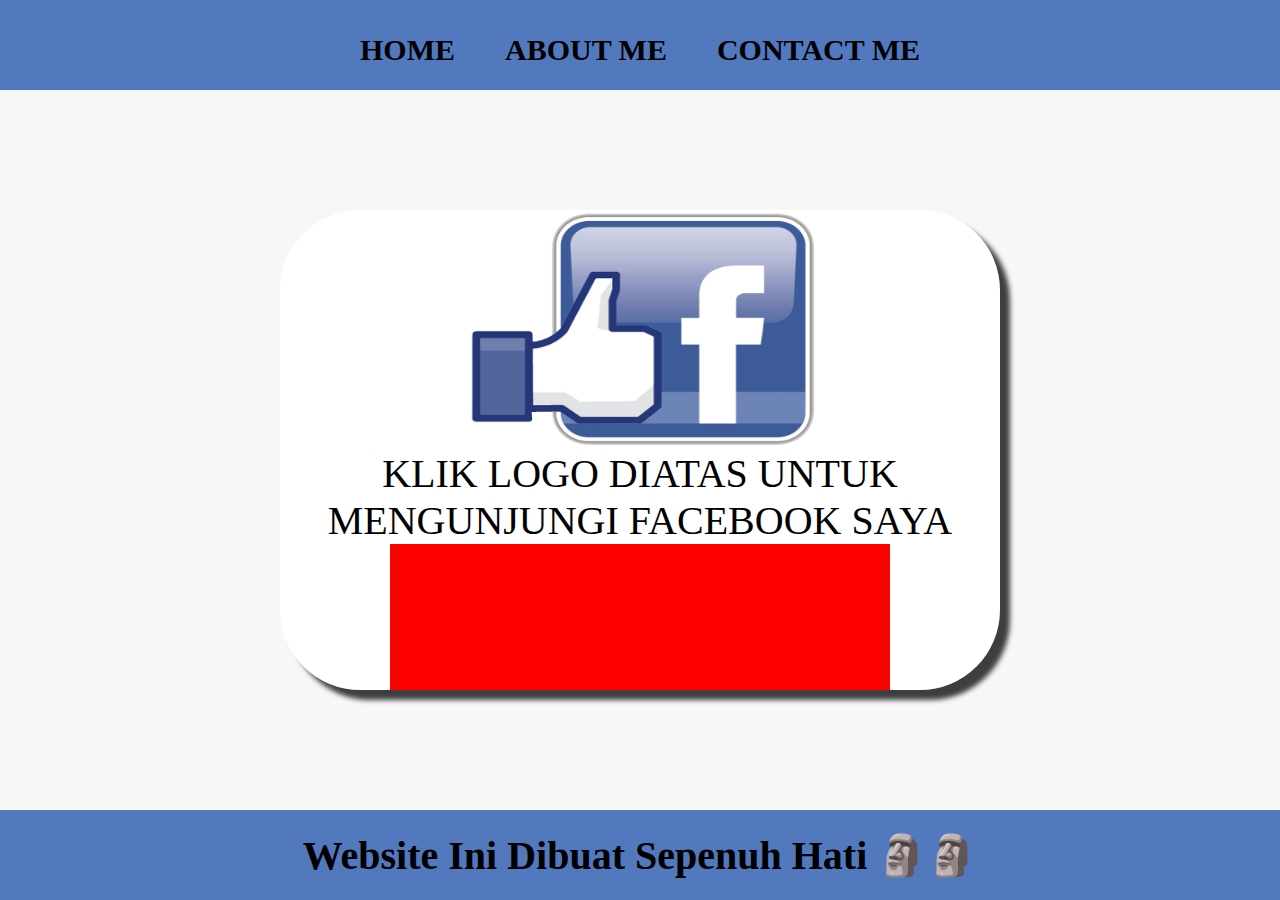
<file: index.html>
<html>

<head>
  <title>WEB SAYA</title>
  <link rel="stylesheet" href="index.css" />
</head>

<body>
  <div class="container">


    <!-- NAVIGATION BAR -->
    <div class="container-navbar">
      <ul class="ul-navbar">
        <li class="li-navbar">
          <a href="index.html" class="a-navbar">HOME</a>
        </li>
        <li class="li-navbar">
          <a href="about.html" class="a-navbar">ABOUT ME</a>
        </li>
        <li class="li-navbar">
          <a href="contact.html" class="a-navbar">CONTACT ME</a>
        </li>
      </ul>
    </div>
    <!-- NAVIGATION BAR SELESAI -->

    <!-- CONTENT 1 -->
    <div class="container-content">
      <a href="https://facebook.com/jonfryagung.marboen" class="a-content">
        <img src="facebook.png" class="img-content" />
        <p align="center">KLIK LOGO DIATAS UNTUK MENGUNJUNGI FACEBOOK SAYA</p>
        
        <!-- DATA START -->
        <div id="biodata"></div>
        <!-- DATA END -->
      
    </a>

    </div>
    <!-- CONTENT 1 END -->

    <!-- FOOTER -->
    <div class="container-footer">
      <h1 class="h1-footer">Website Ini Dibuat Sepenuh Hati 🗿🗿</h1>
    </div>
    <!-- FOOTER END -->
  </div>
  <script src="data.js" type="text/javascript" />
</body>
</html>
</file>
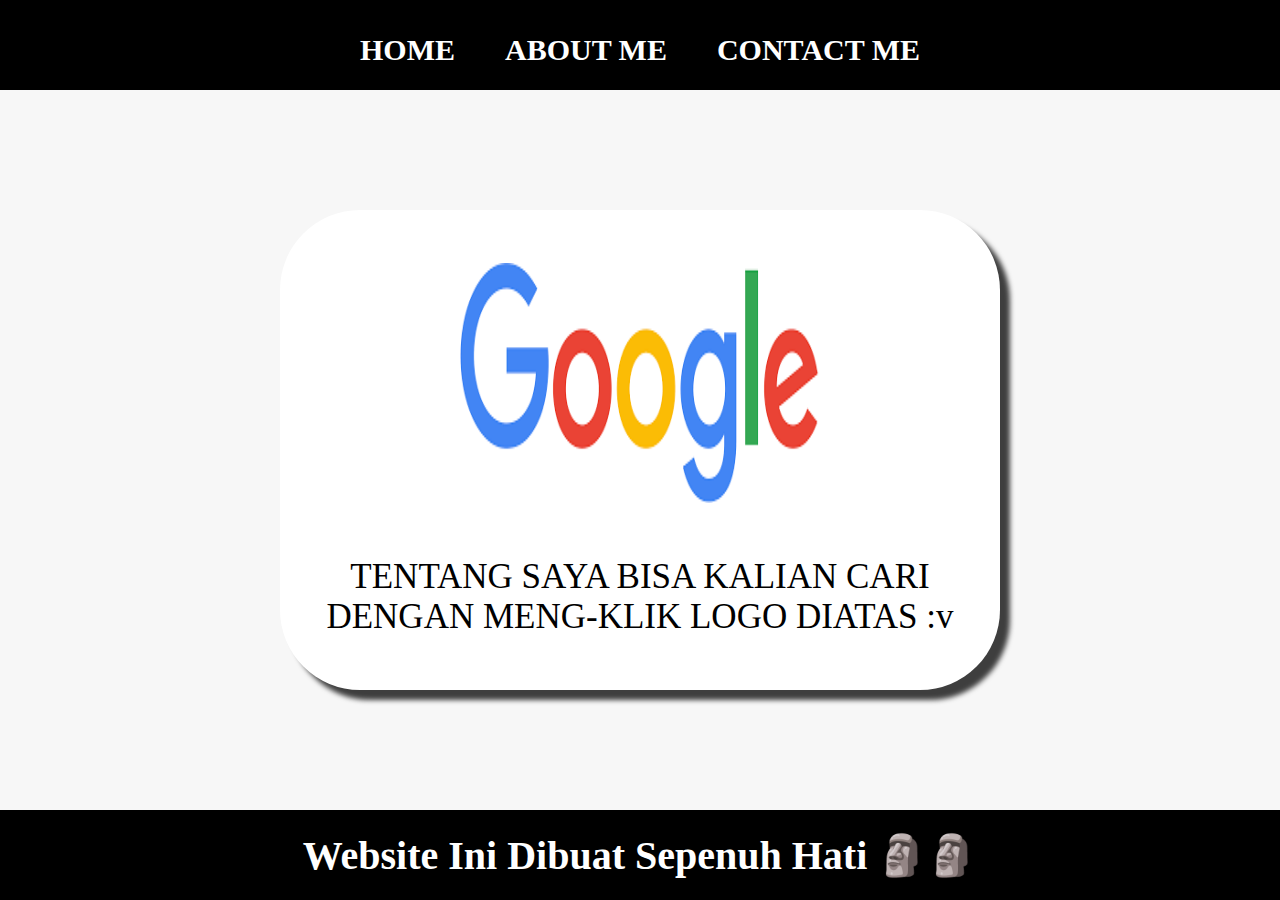
<file: about.html>
<html>

<head>
    <title>ABOUT ME</title>
    <link rel="stylesheet" href="about.css" />
</head>

<body>
    <div class="container">


        <!-- NAVIGATION BAR -->
        <div class="container-navbar">
            <ul class="ul-navbar">
                <li class="li-navbar">
                    <a href="index.html" class="a-navbar">HOME</a>
                </li>
                <li class="li-navbar">
                    <a href="about.html" class="a-navbar">ABOUT ME</a>
                </li>
                <li class="li-navbar">
                    <a href="contact.html" class="a-navbar">CONTACT ME</a>
                </li>
            </ul>
        </div>
        <!-- NAVIGATION BAR SELESAI -->

        <!-- CONTENT 1 -->
        <div class="container-content">
            <a href="https://google.com" class="a-content">
                <img src="google.png" class="img-content" />
                <p align="center">TENTANG SAYA BISA KALIAN CARI DENGAN MENG-KLIK LOGO DIATAS :v </p>
            </a>

        </div>
        <!-- CONTENT 1 END -->

        <!-- FOOTER -->
        <div class="container-footer">
            <h1 class="h1-footer">Website Ini Dibuat Sepenuh Hati 🗿🗿</h1>
        </div>
        <!-- FOOTER END -->
    </div>
</body>

</html>
</file>
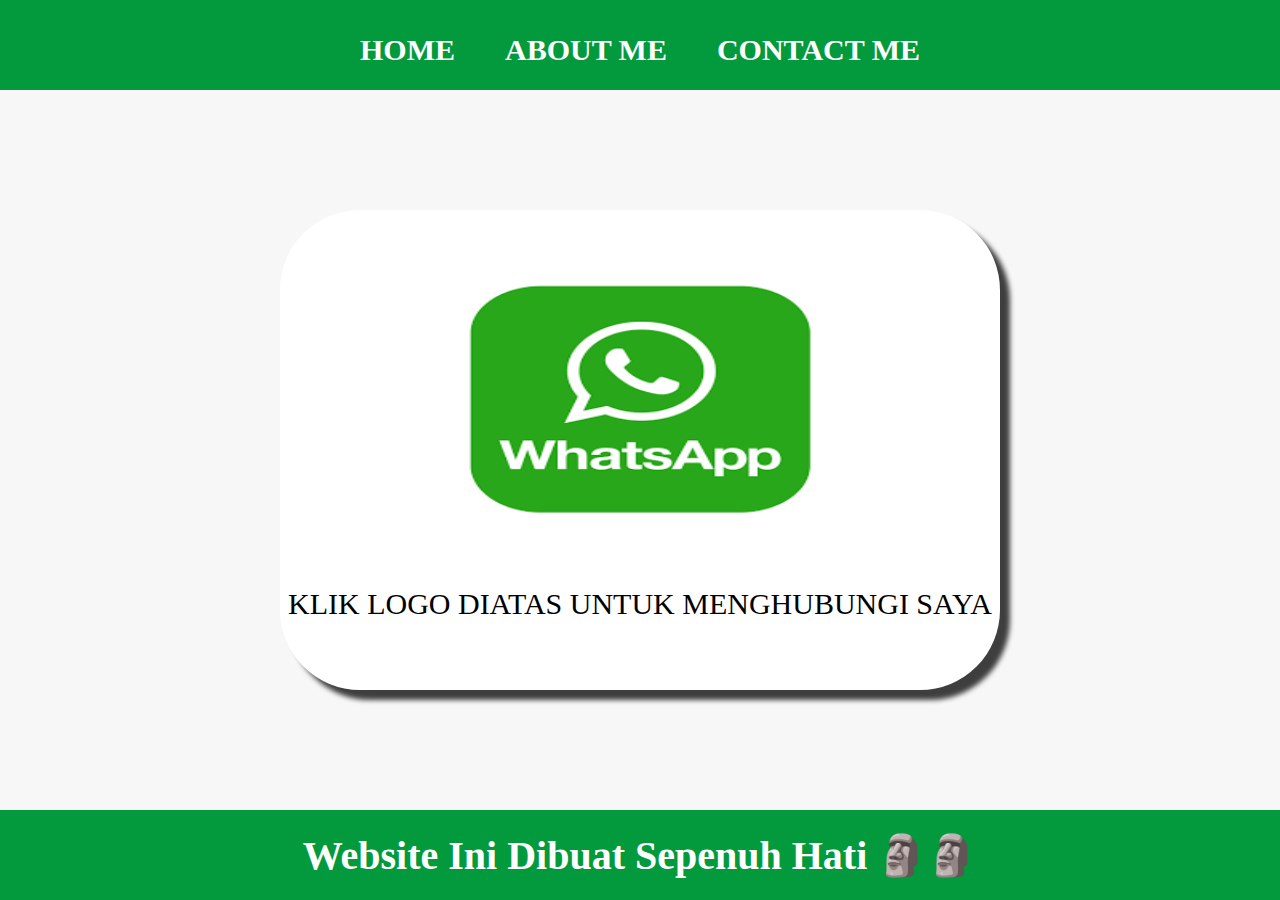
<file: contact.html>
<html>
  <head>
    <title>CONTACT ME</title>
    <link rel="stylesheet" href="contact.css" />
  </head>

  <body>
    <div class="container">
      <!-- NAVIGATION BAR -->
      <div class="container-navbar">
        <ul class="ul-navbar">
          <li class="li-navbar">
            <a href="index.html" class="a-navbar">HOME</a>
          </li>
          <li class="li-navbar">
            <a href="about.html" class="a-navbar">ABOUT ME</a>
          </li>
          <li class="li-navbar">
            <a href="contact.html" class="a-navbar">CONTACT ME</a>
          </li>
        </ul>
      </div>
      <!-- NAVIGATION BAR SELESAI -->

      <!-- CONTENT 1 -->
      <div class="container-content">
        <a href="https://wa.me/628234567890" class="a-content">
          <img src="whatsapp.png" class="img-content" />
          <p align="center">KLIK LOGO DIATAS UNTUK MENGHUBUNGI SAYA</p>
        </a>
      </div>
      <!-- CONTENT 1 END -->

      <!-- FOOTER -->
      <div class="container-footer">
        <h1 class="h1-footer">Website Ini Dibuat Sepenuh Hati 🗿🗿</h1>
      </div>
      <!-- FOOTER END -->
    </div>
  </body>
</html>
</file>
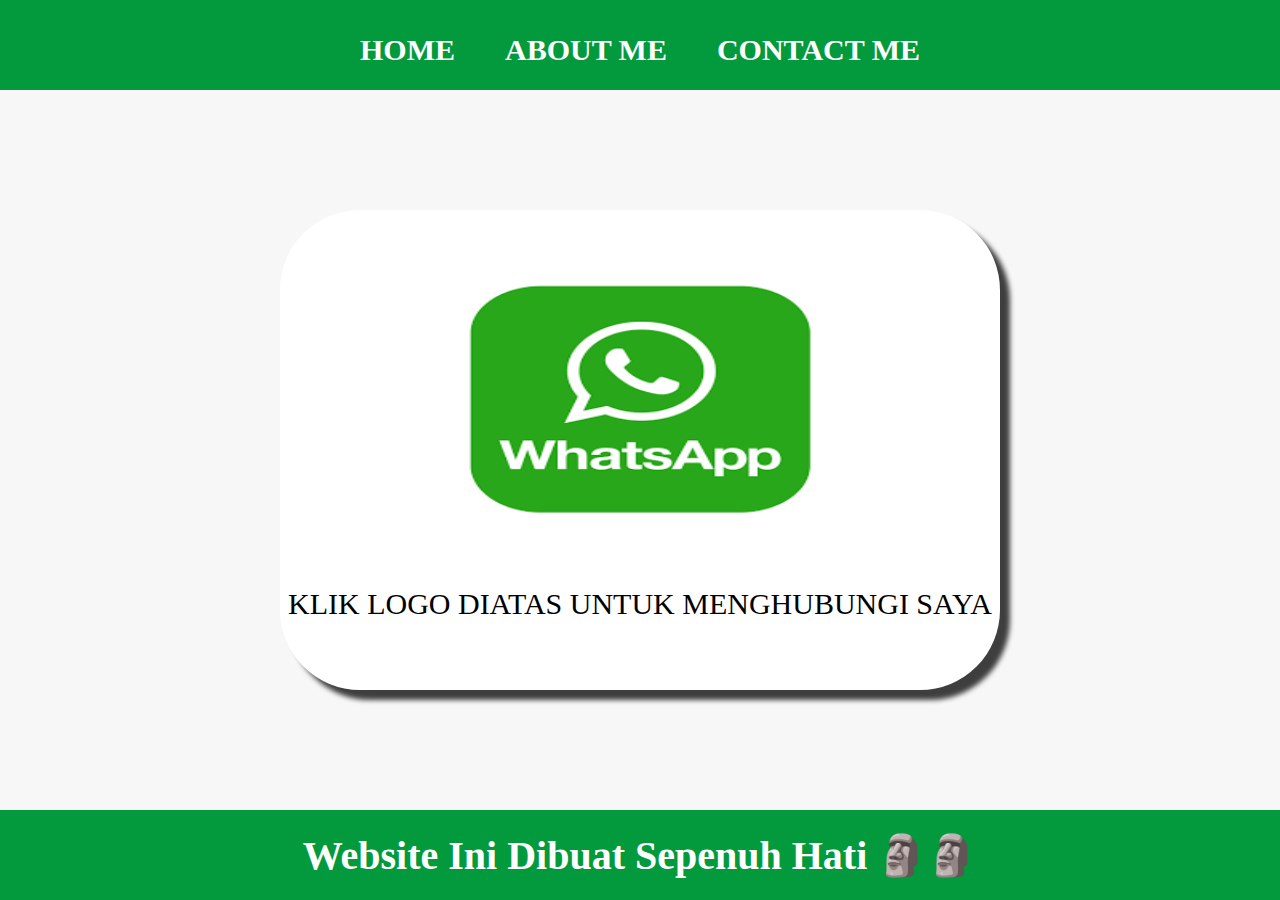
<file: website pertama/contact.html>
<html>

<head>
  <title>CONTACT ME</title>
  <link rel="stylesheet" href="contact.css" />
</head>

<body>
  <div class="container">


    <!-- NAVIGATION BAR -->
    <div class="container-navbar">
      <ul class="ul-navbar">
        <li class="li-navbar">
          <a href="index.html" class="a-navbar">HOME</a>
        </li>
        <li class="li-navbar">
          <a href="about.html" class="a-navbar">ABOUT ME</a>
        </li>
        <li class="li-navbar">
          <a href="contact.html" class="a-navbar">CONTACT ME</a>
        </li>
      </ul>
    </div>
    <!-- NAVIGATION BAR SELESAI -->

    <!-- CONTENT 1 -->
    <div class="container-content">
      <a href="https://wa.me/6282167829161"
      class="a-content">
        <img src="whatsapp.png" class="img-content" />
        <p align="center">KLIK LOGO DIATAS UNTUK MENGHUBUNGI SAYA</p>
      </a>

    </div>
    <!-- CONTENT 1 END -->

    <!-- FOOTER -->
    <div class="container-footer">
      <h1 class="h1-footer">Website Ini Dibuat Sepenuh Hati 🗿🗿</h1>
    </div>
    <!-- FOOTER END -->
  </div>
</body>

</html>
</file>
<file: index.css>
*,
html {
    margin: 0;
    padding: 0;
}

.container {}

.container-navbar {
    background-color: rgb(82, 120, 190);
    width: 100%;
    height: 10vh;
}

.ul-navbar {
    display: flex;
    height: 100px;
    justify-content: center;
    align-items: center;
}

.li-navbar {
    list-style-type: none;
    padding: 20px;
    margin: 5px;
    color: white;
    font-size: 30px;
}

#biodata {
    background: red;
    width: 500px;
    height: 500px;
}

.li-navbar:hover {
    background-color:rgb(136, 172, 222);
    transition: .5s ease-in-out;
    transition-delay: .3s;
    border-radius: 8px;
}

.a-navbar {
    color: black;
    text-decoration: none;
    font-weight: 800;
}

.container-content {
    background-color: #f7f7f7;
    display: flex;
    justify-content: center;
    align-items: center;
    height: 80vh;
}

.a-content {
    background-color: white;
    color: black;
    text-decoration: none;
    font-size: 40px;
    width: 720px;
    height: 480px;
    display: flex;
    flex-direction: column;
    justify-content: space-evenly;
    align-items: center;
    border-radius: 80px;
    box-shadow: 10px 10px 5px 0px rgba(0, 0, 0, 0.75);
    -webkit-box-shadow: 10px 10px 5px 0px rgba(0, 0, 0, 0.75);
    -moz-box-shadow: 10px 10px 5px 0px rgba(0, 0, 0, 0.75);
}

.img-content {
    width: 50%;
    height: 50%;
}

.container-footer {
    height: 10vh;
    background-color:rgb(82, 120, 190);
    display: flex;
    justify-content: center;
    align-items: center;
}

.h1-footer {
    color: black;
    font-size: 40px;
}
</file>
<file: about.css>
*,
html {
    margin: 0;
    padding: 0;
}

.container {}

.container-navbar {
    background-color: black;
    width: 100%;
    height: 10vh;
}

.ul-navbar {
    display: flex;
    height: 100px;
    justify-content: center;
    align-items: center;
}

.li-navbar {
    list-style-type: none;
    padding: 20px;
    margin: 5px;
    color: white;
    font-size: 30px;
}

.li-navbar:hover {
    background-color: rgb(76, 74, 74);
    transition: .5s ease-in-out;
    transition-delay: .3s;
    border-radius: 8px;
}

.a-navbar {
    color: white;
    text-decoration: none;
    font-weight: 800;
}

.container-content {
    background-color: #f7f7f7;
    display: flex;
    justify-content: center;
    align-items: center;
    height: 80vh;
}

.a-content {
    background-color: white;
    color: black;
    text-decoration: none;
    font-size: 35px;
    width: 720px;
    height: 480px;
    display: flex;
    flex-direction: column;
    justify-content: space-evenly;
    align-items: center;
    border-radius: 80px;
    box-shadow: 10px 10px 5px 0px rgba(0, 0, 0, 0.75);
    -webkit-box-shadow: 10px 10px 5px 0px rgba(0, 0, 0, 0.75);
    -moz-box-shadow: 10px 10px 5px 0px rgba(0, 0, 0, 0.75);
}

.img-content {
    width: 50%;
    height: 50%;
}

.container-footer {
    height: 10vh;
    background-color:black;
    display: flex;
    justify-content: center;
    align-items: center;
}

.h1-footer {
    color: white;
    font-size: 40px;
}
</file>
<file: contact.css>
*,
html {
    margin: 0;
    padding: 0;
}

.container {}

.container-navbar {
    background-color: #029a3c;
    width: 100%;
    height: 10vh;
}

.ul-navbar {
    display: flex;
    height: 100px;
    justify-content: center;
    align-items: center;
}

.li-navbar {
    list-style-type: none;
    padding: 20px;
    margin: 5px;
    color: white;
    font-size: 30px;
}

.li-navbar:hover {
    background-color:#8ae7ae;
    transition: .5s ease-in-out;
    transition-delay: .3s;
    border-radius: 8px;
}

.a-navbar {
    color: white;
    text-decoration: none;
    font-weight: 800;
}

.container-content {
    background-color: #f7f7f7;
    display: flex;
    justify-content: center;
    align-items: center;
    height: 80vh;
}

.a-content {
    background-color: white;
    color: black;
    text-decoration: none;
    font-size: 30px;
    width: 720px;
    height: 480px;
    display: flex;
    flex-direction: column;
    justify-content: space-evenly;
    align-items: center;
    border-radius: 80px;
    box-shadow: 10px 10px 5px 0px rgba(0, 0, 0, 0.75);
    -webkit-box-shadow: 10px 10px 5px 0px rgba(0, 0, 0, 0.75);
    -moz-box-shadow: 10px 10px 5px 0px rgba(0, 0, 0, 0.75);
}

.img-content {
    width: 50%;
    height: 50%;
}

.container-footer {
    height: 10vh;
    background-color:#029a3c;;
    display: flex;
    justify-content: center;
    align-items: center;
}

.h1-footer {
    color: white;
    font-size: 40px;
}
</file>
<file: website pertama/contact.css>
*,
html {
    margin: 0;
    padding: 0;
}

.container {}

.container-navbar {
    background-color: #029a3c;
    width: 100%;
    height: 10vh;
}

.ul-navbar {
    display: flex;
    height: 100px;
    justify-content: center;
    align-items: center;
}

.li-navbar {
    list-style-type: none;
    padding: 20px;
    margin: 5px;
    color: white;
    font-size: 30px;
}

.li-navbar:hover {
    background-color:#8ae7ae;
    transition: .5s ease-in-out;
    transition-delay: .3s;
    border-radius: 8px;
}

.a-navbar {
    color: white;
    text-decoration: none;
    font-weight: 800;
}

.container-content {
    background-color: #f7f7f7;
    display: flex;
    justify-content: center;
    align-items: center;
    height: 80vh;
}

.a-content {
    background-color: white;
    color: black;
    text-decoration: none;
    font-size: 30px;
    width: 720px;
    height: 480px;
    display: flex;
    flex-direction: column;
    justify-content: space-evenly;
    align-items: center;
    border-radius: 80px;
    box-shadow: 10px 10px 5px 0px rgba(0, 0, 0, 0.75);
    -webkit-box-shadow: 10px 10px 5px 0px rgba(0, 0, 0, 0.75);
    -moz-box-shadow: 10px 10px 5px 0px rgba(0, 0, 0, 0.75);
}

.img-content {
    width: 50%;
    height: 50%;
}

.container-footer {
    height: 10vh;
    background-color:#029a3c;;
    display: flex;
    justify-content: center;
    align-items: center;
}

.h1-footer {
    color: white;
    font-size: 40px;
}
</file>
